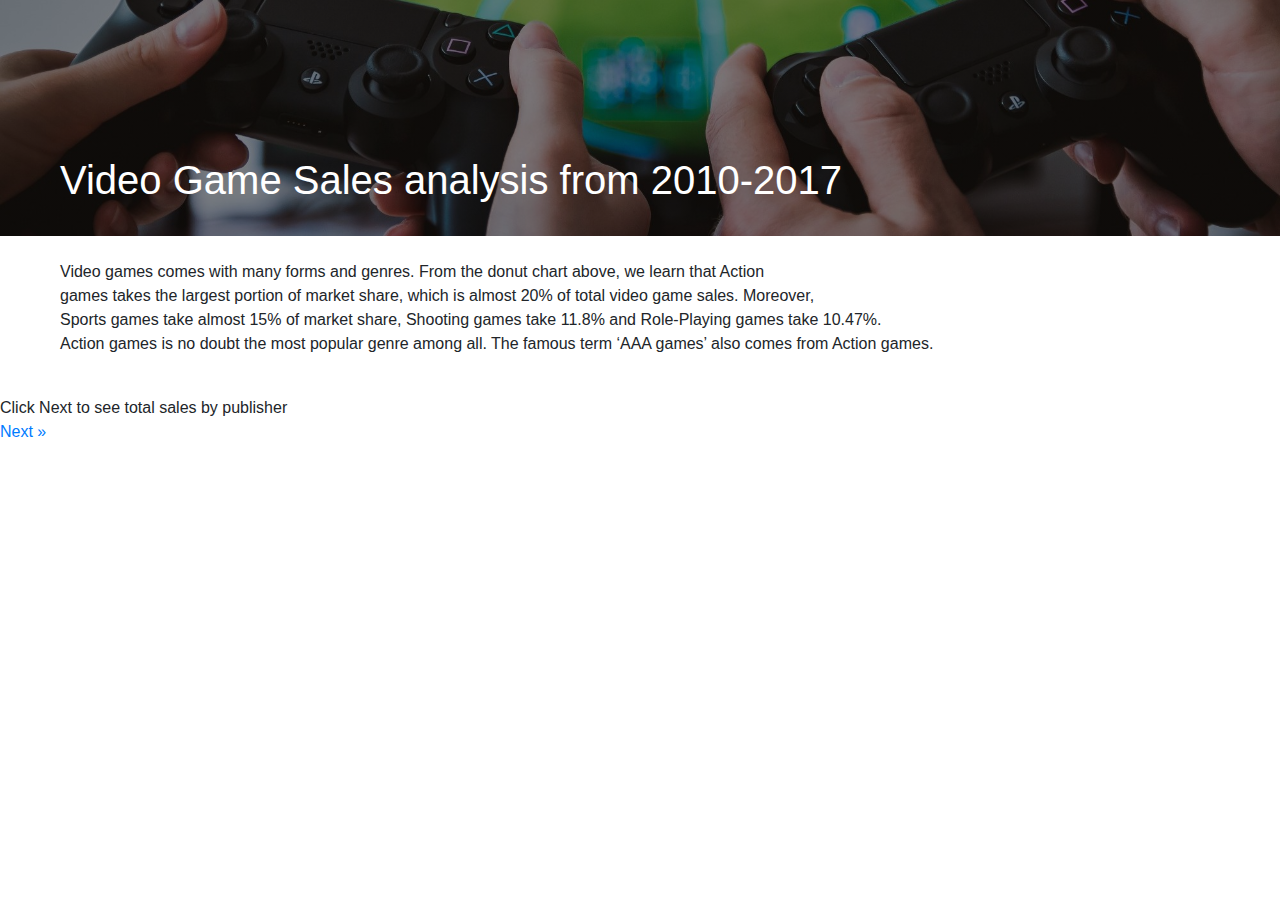
<file: total_sales_genre.html>
<!-- Code from d3-graph-gallery.com -->
<!DOCTYPE html>
<meta charset="utf-8">

<!-- Load d3.js & color scale -->
<script src="https://d3js.org/d3.v4.js"></script>
<script src="https://d3js.org/d3-scale-chromatic.v1.min.js"></script>

<head>
  <link rel="stylesheet" href="https://stackpath.bootstrapcdn.com/bootstrap/4.3.1/css/bootstrap.min.css" integrity="sha384-ggOyR0iXCbMQv3Xipma34MD+dH/1fQ784/j6cY/iJTQUOhcWr7x9JvoRxT2MZw1T" crossorigin="anonymous">
  <script src="https://code.jquery.com/jquery-3.3.1.slim.min.js" integrity="sha384-q8i/X+965DzO0rT7abK41JStQIAqVgRVzpbzo5smXKp4YfRvH+8abtTE1Pi6jizo" crossorigin="anonymous"></script>
  <script src="https://cdnjs.cloudflare.com/ajax/libs/popper.js/1.14.7/umd/popper.min.js" integrity="sha384-UO2eT0CpHqdSJQ6hJty5KVphtPhzWj9WO1clHTMGa3JDZwrnQq4sF86dIHNDz0W1" crossorigin="anonymous"></script>
  <script src="https://stackpath.bootstrapcdn.com/bootstrap/4.3.1/js/bootstrap.min.js" integrity="sha384-JjSmVgyd0p3pXB1rRibZUAYoIIy6OrQ6VrjIEaFf/nJGzIxFDsf4x0xIM+B07jRM" crossorigin="anonymous"></script>

  <style>
    html {
      font-family: 'Arial', sans-serif;
    }
    .header {
      margin-top: 60px;
      margin-left: 60px;
      text-align: left;
      color: white;
    }
    input {
      margin-right: 10px;
    }
    .form-check-label {
      font-size: 0.8em;
      margin-right: 20px;
    }

  .image {
  background-image: linear-gradient(rgba(0, 0, 0, 0.5), rgba(0, 0, 0, 0.5)), url("test.jpg");
  height: auto;
  width: auto;
  background-position: center;
  background-repeat: repeat;
  background-size: cover;
  position: relative;
}
  </style>
</head>
<body>
  <div class="image">
  <div class ='container-fluid'>
    <div class='row'>
      <div id="chart">
        <div class='header'>
          <h1><br><br>Video Game Sales analysis from 2010-2017<br></h1>
          <br>
          </div>
          </div>
        </div>
      </div>
    </div>
  </div> 


<!-- Create a div where the graph will take place -->
<div id="my_dataviz"></div>

<div class ='container-fluid'>
  <div class='row'>
    <div id="chart">
      
        <p style="margin-left: 60px"><br>
          Video games comes with many forms and genres. From the donut chart above, we learn that Action<br> games takes the largest portion 
          of market share, which is almost 20% of total video game sales. Moreover, <br>Sports games take almost 15% of market share, Shooting 
          games take 11.8% and Role-Playing games take 10.47%.<br> Action games is no doubt the most popular genre among all. 
          The famous term ‘AAA games’ also comes from Action games. 
         </p>
        </div>
        </div>
      </div>
    </div>
  </div>
</div>


<script>

// set the dimensions and margins of the graph
var width = 800
    height = 450
    margin = 10

// The radius of the pieplot is half the width or half the height (smallest one). I subtract a bit of margin.
var radius = Math.min(width, height) / 2 - margin

// append the svg object to the div called 'my_dataviz'
var svg = d3.select("#my_dataviz")
  .append("svg")
    .attr("width", width)
    .attr("height", height)
  .append("g")
    .attr("transform", "translate(" + width / 2 + "," + height / 2 + ")");

// Create dummy data
var data = {Action: 19.57, Adventure: 2.66, Fighting:5.02, 
            Misc:9, Platform:9.28, Puzzle:2.72, Racing:8.17, RolePlaying:10.47,
            Shooter:11.8, Simulation:4.38,Sports:14.93,Strategy:1.96
          }

// set the color scale
var color = d3.scaleOrdinal()
  .domain(["Action", "Adventure", "Fighting", "Misc", "Platform", "Puzzle",
   "Racing", "RolePlaying", "Shooter", "Simulation", "Sports", "Strategy"])
  .range(d3.schemeDark2);

// Compute the position of each group on the pie:
var pie = d3.pie()
  .sort(null) // Do not sort group by size
  .value(function(d) {return d.value; })
var data_ready = pie(d3.entries(data))

// The arc generator
var arc = d3.arc()
  .innerRadius(radius * 0.5)         // This is the size of the donut hole
  .outerRadius(radius * 0.8)

// Another arc that won't be drawn. Just for labels positioning
var outerArc = d3.arc()
  .innerRadius(radius * 0.9)
  .outerRadius(radius * 0.9)

// Build the pie chart: Basically, each part of the pie is a path that we build using the arc function.
svg
  .selectAll('allSlices')
  .data(data_ready)
  .enter()
  .append('path')
  .attr('d', arc)
  .attr('fill', function(d){ return(color(d.data.key)) })
  .attr("stroke", "white")
  .style("stroke-width", "2px")
  .style("opacity", 0.7)


// Add the polylines between chart and labels:
svg
  .selectAll('allPolylines')
  .data(data_ready)
  .enter()
  .append('polyline')
    .attr("stroke", "black")
    .style("fill", "none")
    .attr("stroke-width", 1)
    .attr('points', function(d) {
      var posA = arc.centroid(d) // line insertion in the slice
      var posB = outerArc.centroid(d) // line break: we use the other arc generator that has been built only for that
      var posC = outerArc.centroid(d); // Label position = almost the same as posB
      var midangle = d.startAngle + (d.endAngle - d.startAngle) / 2 // we need the angle to see if the X position will be at the extreme right or extreme left
      posC[0] = radius * 0.95 * (midangle < Math.PI ? 1 : -1); // multiply by 1 or -1 to put it on the right or on the left
      return [posA, posB, posC]
    })

// Add the polylines between chart and labels:
svg
  .selectAll('allLabels')
  .data(data_ready)
  .enter()
  .append('text')
    .text( function(d) { console.log(d.data.key) ; return d.data.key +": "+d.data.value+"%" } )
    .attr('transform', function(d) {
        var pos = outerArc.centroid(d);
        var midangle = d.startAngle + (d.endAngle - d.startAngle) / 2
        pos[0] = radius * 0.99 * (midangle < Math.PI ? 1 : -1);
        return 'translate(' + pos + ')';
    })
    .style('text-anchor', function(d) {
        var midangle = d.startAngle + (d.endAngle - d.startAngle) / 2
        return (midangle < Math.PI ? 'start' : 'end')
    })

    svg.append("text")
      .attr("transform",
                "translate(" + (width/2) + " ," +
                               (height + margin.top + 5) + ")")
      .style("text-anchor", "middle")
      .text("Video Game Sales by Genre");

</script>

<body>
  <br>Click Next to see total sales by publisher<br>
       <a href="total_sales_publisher.html" class="next">Next &raquo;</a><br>
<body>
</file>
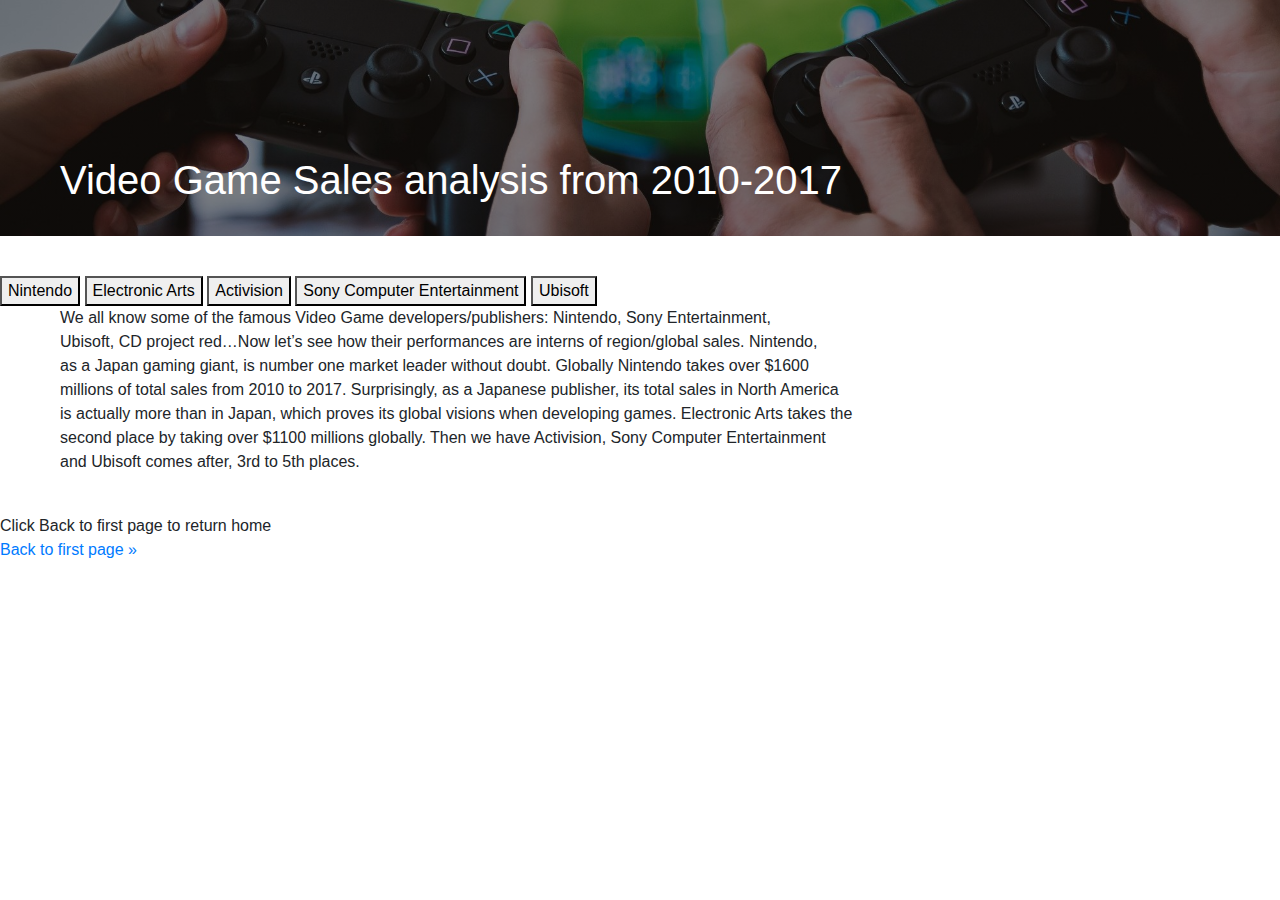
<file: total_sales_publisher.html>
<!-- Code from d3-graph-gallery.com -->
<!DOCTYPE html>
<meta charset="utf-8">

<!-- Load d3.js -->
<script src="https://d3js.org/d3.v4.js"></script>

<head>
  <link rel="stylesheet" href="https://stackpath.bootstrapcdn.com/bootstrap/4.3.1/css/bootstrap.min.css" integrity="sha384-ggOyR0iXCbMQv3Xipma34MD+dH/1fQ784/j6cY/iJTQUOhcWr7x9JvoRxT2MZw1T" crossorigin="anonymous">
  <script src="https://code.jquery.com/jquery-3.3.1.slim.min.js" integrity="sha384-q8i/X+965DzO0rT7abK41JStQIAqVgRVzpbzo5smXKp4YfRvH+8abtTE1Pi6jizo" crossorigin="anonymous"></script>
  <script src="https://cdnjs.cloudflare.com/ajax/libs/popper.js/1.14.7/umd/popper.min.js" integrity="sha384-UO2eT0CpHqdSJQ6hJty5KVphtPhzWj9WO1clHTMGa3JDZwrnQq4sF86dIHNDz0W1" crossorigin="anonymous"></script>
  <script src="https://stackpath.bootstrapcdn.com/bootstrap/4.3.1/js/bootstrap.min.js" integrity="sha384-JjSmVgyd0p3pXB1rRibZUAYoIIy6OrQ6VrjIEaFf/nJGzIxFDsf4x0xIM+B07jRM" crossorigin="anonymous"></script>

  <style>
    html {
      font-family: 'Arial', sans-serif;
    }
    .header {
      margin-top: 60px;
      margin-left: 60px;
      text-align: left;
      color: white;
    }
    input {
      margin-right: 10px;
    }
    .form-check-label {
      font-size: 0.8em;
      margin-right: 20px;
    }
  
  .image {
  background-image: linear-gradient(rgba(0, 0, 0, 0.5), rgba(0, 0, 0, 0.5)), url("test.jpg");
  height: auto;
  width: auto;
  background-position: center;
  background-repeat: repeat;
  background-size: cover;
  position: relative;
}
  </style>
</head>
<body>
  <div class="image">
  <div class ='container-fluid'>
    <div class='row'>
      <div id="chart">
        <div class='header'>
          <h1><br><br>Video Game Sales analysis from 2010-2017<br></h1>
          <br>
          </div>
          </div>
        </div>
      </div>
    </div>
  </div> 

<!-- Add 5 buttons -->
<p><br></p>
<button onclick="update('Nintendo')">Nintendo</button>
<button onclick="update('Electronic Arts')">Electronic Arts</button>
<button onclick="update('Activision')">Activision</button>
<button onclick="update('Sony Computer Entertainment')">Sony Computer Entertainment</button>
<button onclick="update('Ubisoft')">Ubisoft</button>


<!-- Create a div where the graph will take place -->
<div id="my_dataviz"></div>

<div class ='container-fluid'>
  <div class='row'>
    <div id="chart">
        <p style="margin-left: 60px">
          We all know some of the famous Video Game developers/publishers: Nintendo, Sony Entertainment,<br>
           Ubisoft, CD project red…Now let’s see how their performances are interns of region/global sales. Nintendo,<br>
            as a Japan gaming giant, is number one market leader without doubt. Globally Nintendo takes over $1600 <br>
             millions of total sales from 2010 to 2017. Surprisingly, as a Japanese publisher, its total sales in North America<br>
              is actually more than in Japan, which proves its global visions when developing games. Electronic Arts takes the <br>
               second place by taking over $1100 millions globally. Then we have Activision, Sony Computer Entertainment <br>
               and Ubisoft comes after, 3rd to 5th places. 
         </p>
        </div>
        </div>
      </div>
    </div>
  </div>
</div>

<script>

// set the dimensions and margins of the graph
var margin = {top: 30, right: 30, bottom: 70, left: 120},
    width = 600 - margin.left - margin.right,
    height = 500 - margin.top - margin.bottom;

// append the svg object to the body of the page
var svg = d3.select("#my_dataviz")
  .append("svg")
    .attr("width", width + margin.left + margin.right)
    .attr("height", height + margin.top + margin.bottom)
  .append("g")
    .attr("transform",
          "translate(" + margin.left + "," + margin.top + ")");

// Initialize the X axis
var x = d3.scaleBand()
  .range([ 0, width ])
  .padding(0.2);
var xAxis = svg.append("g")
  .attr("transform", "translate(0," + height + ")")

// Initialize the Y axis
var y = d3.scaleLinear()
  .range([ height, 0]);
var yAxis = svg.append("g")
  .attr("class", "myYaxis")


// A function that create / update the plot for a given variable:
function update(selectedVar) {

  // Parse the Data
  d3.csv("total_sales_publisher.csv", function(data) {

    // X axis
    x.domain(data.map(function(d) { return d.Publisher; }))
    xAxis.transition().duration(1000).call(d3.axisBottom(x))

  svg.append("text")
  .attr("transform",
            "translate(" + (width/2) + " ," +
                           (height + margin.top + 10) + ")")
  .style("text-anchor", "middle")
  .text("Region");

    // Add Y axis
    y.domain([0, d3.max(data, function(d) { return +d[selectedVar] }) ]);
    yAxis.transition().duration(1000).call(d3.axisLeft(y));

    svg.append("text")
    .attr("transform", "rotate(-90)")
    .attr("y", 50 - margin.left)
    .attr("x",0 - (height / 2))
    .attr("dy", "1em")
    .style("text-anchor", "middle")
    .text("Total Sales (millions) by major publishers")

    // variable u: map data to existing bars
    var u = svg.selectAll("rect")
      .data(data)

    // update bars
    u
      .enter()
      .append("rect")
      .merge(u)
      .transition()
      .duration(800)
      .attr("x", function(d) { return x(d.Publisher); })
        .attr("y", function(d) { return y(d[selectedVar]); })
        .attr("width", x.bandwidth())
        .attr("height", function(d) { return height - y(d[selectedVar]); })
        .delay(function(d,i){console.log(i) ; return(i*100)})
        .attr("fill", "#34c4d1")
  })

}

// Initialize plot
update('Nintendo')

</script>

<body>
  <br>Click Back to first page to return home<br>
       <a href="index.html" class="next">Back to first page &raquo;</a><br>
<body>
</file>
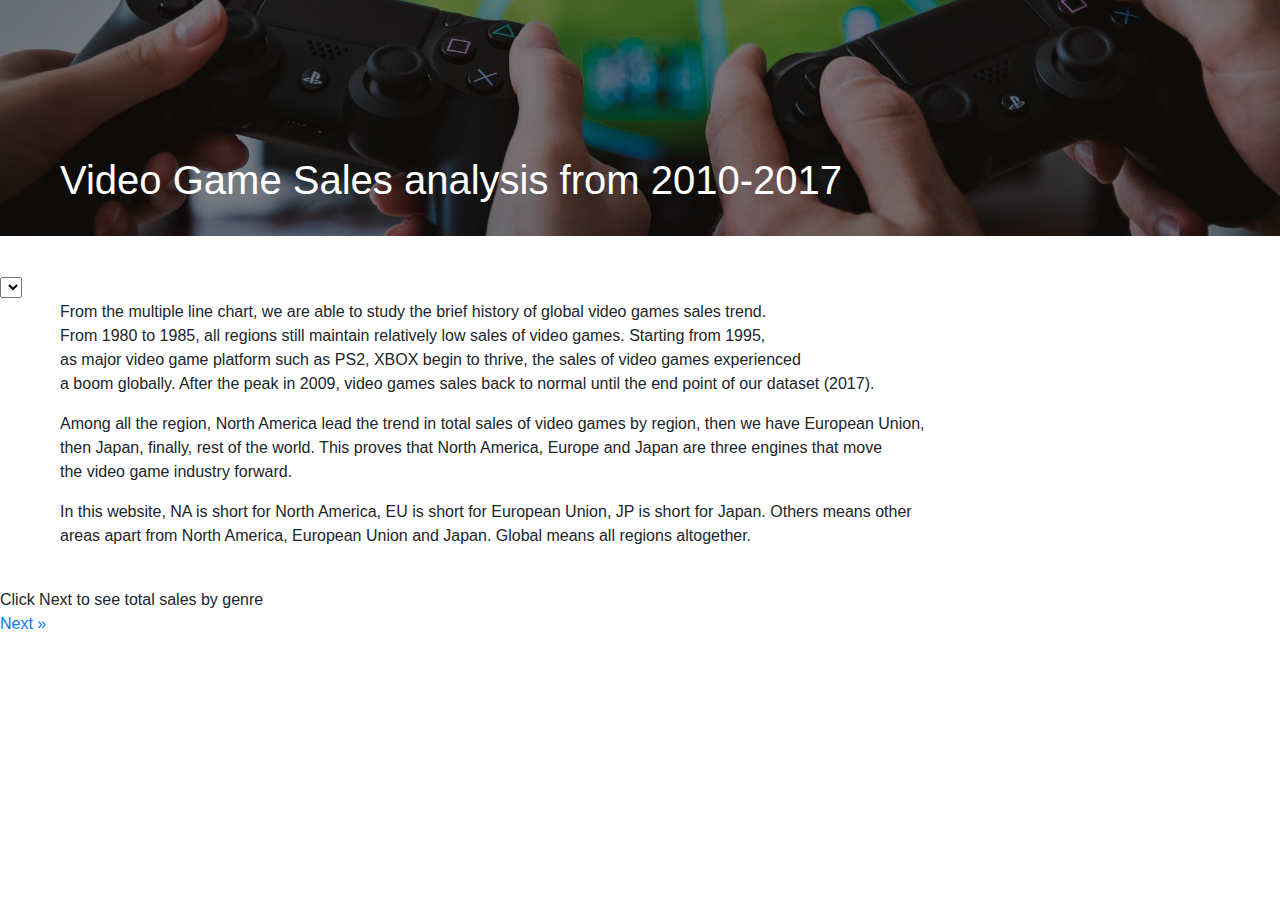
<file: total_sales_region.html>
<!-- Code from d3-graph-gallery.com -->
<!DOCTYPE html>
<meta charset="utf-8">

<!-- Load d3.js -->
<script src="https://d3js.org/d3.v4.js"></script>

<head>
  <link rel="stylesheet" href="https://stackpath.bootstrapcdn.com/bootstrap/4.3.1/css/bootstrap.min.css" integrity="sha384-ggOyR0iXCbMQv3Xipma34MD+dH/1fQ784/j6cY/iJTQUOhcWr7x9JvoRxT2MZw1T" crossorigin="anonymous">
  <script src="https://code.jquery.com/jquery-3.3.1.slim.min.js" integrity="sha384-q8i/X+965DzO0rT7abK41JStQIAqVgRVzpbzo5smXKp4YfRvH+8abtTE1Pi6jizo" crossorigin="anonymous"></script>
  <script src="https://cdnjs.cloudflare.com/ajax/libs/popper.js/1.14.7/umd/popper.min.js" integrity="sha384-UO2eT0CpHqdSJQ6hJty5KVphtPhzWj9WO1clHTMGa3JDZwrnQq4sF86dIHNDz0W1" crossorigin="anonymous"></script>
  <script src="https://stackpath.bootstrapcdn.com/bootstrap/4.3.1/js/bootstrap.min.js" integrity="sha384-JjSmVgyd0p3pXB1rRibZUAYoIIy6OrQ6VrjIEaFf/nJGzIxFDsf4x0xIM+B07jRM" crossorigin="anonymous"></script>

  <style>
    html {
      font-family: 'Arial', sans-serif;
    }
    .header {
      margin-top: 60px;
      margin-left: 60px;
      text-align: left;
      color: white;
    }
    input {
      margin-right: 10px;
    }
    .form-check-label {
      font-size: 0.8em;
      margin-right: 20px;
    }

  .image {
  background-image: linear-gradient(rgba(0, 0, 0, 0.5), rgba(0, 0, 0, 0.5)), url("test.jpg");
  height: auto;
  width: auto;
  background-position: center;
  background-repeat: repeat;
  background-size: cover;
  position: relative;
}
  </style>
</head>
<body>
  <div class="image">
  <div class ='container-fluid'>
    <div class='row'>
      <div id="chart">
        <div class='header'>
          <h1>
          <br><br>Video Game Sales analysis from 2010-2017<br></h1>
          <br>
          </div>
          </div>
        </div>
      </div>
    </div>
  </div> 

<!-- Initialize a select button -->
<p><br></p>
<select id="selectButton"></select>

<!-- Create a div where the graph will take place -->
<div id="my_dataviz"></div>

<div class ='container-fluid'>
  <div class='row'>
    <div id="chart">
      
        <p style="margin-left: 60px">From the multiple line chart, we are able to study the brief history of global video games sales trend.<br>
           From 1980 to 1985, all regions still maintain relatively low sales of video games. Starting from 1995, <br>as major video game platform such as PS2, XBOX begin to thrive,
            the sales of video games experienced <br>a boom globally. After the peak in 2009, video games sales back to normal until the end point of our dataset (2017). <br> </p>

            <p style="margin-left: 60px">
              Among all the region, North America lead the trend in total sales of video games by region, then we have European Union,<br> then Japan, 
              finally, rest of the world. This proves that North America, Europe and Japan are three engines that move <br>the video game industry forward. 
            </p>

            <p style="margin-left: 60px">In this website, NA is short for North America, EU is short for European Union, JP is short for Japan.
               Others means other<br> areas apart from North America, European Union and Japan. Global means all regions altogether. </p>
        </div>
        </div>
      </div>
    </div>
  </div>
</div>

<!-- Color Scale -->
<script src="https://d3js.org/d3-scale-chromatic.v1.min.js"></script>

<script>

// set the dimensions and margins of the graph
var margin = {top: 50, right: 60, bottom: 80, left: 120},
    width = 900 - margin.left - margin.right,
    height = 400 - margin.top - margin.bottom;

// append the svg object to the body of the page
var svg = d3.select("#my_dataviz")
  .append("svg")
    .attr("width", width + margin.left + margin.right)
    .attr("height", height + margin.top + margin.bottom)
  .append("g")
    .attr("transform",
          "translate(" + margin.left + "," + margin.top + ")");



//Read the data
d3.csv("year_release.csv",function(data) {

  var allGroup = ["NA","EU","JP","Others"]

    // add the options to the button
    d3.select("#selectButton")
      .selectAll('myOptions')
     	.data(allGroup)
      .enter()
    	.append('option')
      .text(function (d) { return d; }) // text showed in the menu
      .attr("value", function (d) { return d; }) // corresponding value returned by the button

      var myColor = d3.scaleOrdinal()
      .domain(allGroup)
      .range(d3.schemeSet2);


// Handmade legend
svg.append("circle").attr("cx",350).attr("cy",0).attr("r", 6).style("fill", function(d){ return myColor("NA") })
svg.append("circle").attr("cx",350).attr("cy",20).attr("r", 6).style("fill", function(d){ return myColor("EU") })
svg.append("circle").attr("cx",350).attr("cy",40).attr("r", 6).style("fill", function(d){ return myColor("JP") })
svg.append("circle").attr("cx",350).attr("cy",60).attr("r", 6).style("fill", function(d){ return myColor("Others") })
svg.append("text").attr("x", 370).attr("y", 0).text("North America").style("font-size", "15px").attr("alignment-baseline","middle")
svg.append("text").attr("x", 370).attr("y", 20).text("European Union").style("font-size", "15px").attr("alignment-baseline","middle")
svg.append("text").attr("x", 370).attr("y", 40).text("Japan").style("font-size", "15px").attr("alignment-baseline","middle")
svg.append("text").attr("x", 370).attr("y", 60).text("Others").style("font-size", "15px").attr("alignment-baseline","middle")


  // Add X axis --> it is a date format
  var x = d3.scaleLinear()
    .domain([1980,2017])
    .range([ 0, width ]);
  svg.append("g")
    .attr("transform", "translate(0," + height + ")")
    .call(d3.axisBottom(x));

  svg.append("text")
  .attr("transform",
            "translate(" + (width/2) + " ," +
                           (height + margin.top + 0) + ")")
  .style("text-anchor", "middle")
  .text("year (1980-2017)");

  // Add Y axis
  var y = d3.scaleLinear()
    .domain([0, 400])
    .range([ height, 0 ]);
  svg.append("g")
    .call(d3.axisLeft(y));

    svg.append("text")
    .attr("transform", "rotate(-90)")
    .attr("y", 50 - margin.left)
    .attr("x",0 - (height / 2))
    .attr("dy", "1em")
    .style("text-anchor", "middle")
    .text("Total Sales by Region (millions)")

  // This allows to find the closest X index of the mouse:
  var bisect = d3.bisector(function(d) { return d.Year_of_Release; }).left;


  // Add the line
  var line = svg
      .append('g')
      .append("path")
        .datum(data)
        .attr("d", d3.line()
          .x(function(d) { return x(+d.Year_of_Release) })
          .y(function(d) { return y(+d.NA) })
        )
        .attr("stroke", function(d){ return myColor("NA") })
        .style("stroke-width", 4)
        .style("fill", "none")
var line2 = 
 svg
  .append('g')
      .append("path")
        .datum(data)
        .attr("d", d3.line()
          .x(function(d) { return x(+d.Year_of_Release) })
          .y(function(d) { return y(+d.EU) })
        )
        .attr("stroke", function(d){ return myColor("EU") })
        .style("stroke-width", 4)
        .style("fill", "none")
var line3 = 
  svg
  .append('g')
      .append("path")
        .datum(data)
        .attr("d", d3.line()
          .x(function(d) { return x(+d.Year_of_Release) })
          .y(function(d) { return y(+d.JP) })
        )
        .attr("stroke", function(d){ return myColor("JP") })
        .style("stroke-width", 4)
        .style("fill", "none")
var line4 = 
  svg
  .append('g')
      .append("path")
        .datum(data)
        .attr("d", d3.line()
          .x(function(d) { return x(+d.Year_of_Release) })
          .y(function(d) { return y(+d.Others) })
        )
        .attr("stroke", function(d){ return myColor("Others") })
        .style("stroke-width", 4)
        .style("fill", "none")


    // A function that update the chart
function update(selectedGroup) {

// Create new data with the selection?
var dataFilter = data.map(function(d){return {time: d.Year_of_Release, value:d[selectedGroup]} })

// Give these new data to update line
line
    .datum(dataFilter)
    .transition()
    .duration(1000)
    .attr("d", d3.line()
      .x(function(d) { return x(+d.time) })
      .y(function(d) { return y(+d.value) })
    )
    .attr("stroke", function(d){ return myColor(selectedGroup) })

    line2
    .datum(dataFilter)
    .transition()
    .duration(1000)
    .attr("d", d3.line()
      .x(function(d) { return x(+d.time) })
      .y(function(d) { return y(+d.value) })
    )
    .attr("stroke", function(d){ return myColor(selectedGroup) })

  
    line3
    .datum(dataFilter)
    .transition()
    .duration(1000)
    .attr("d", d3.line()
      .x(function(d) { return x(+d.time) })
      .y(function(d) { return y(+d.value) })
    )
    .attr("stroke", function(d){ return myColor(selectedGroup) })

    line4
    .datum(dataFilter)
    .transition()
    .duration(1000)
    .attr("d", d3.line()
      .x(function(d) { return x(+d.time) })
      .y(function(d) { return y(+d.value) })
    )
    .attr("stroke", function(d){ return myColor(selectedGroup) })


}

// When the button is changed, run the updateChart function
d3.select("#selectButton").on("change", function(d) {
  // recover the option that has been chosen
  var selectedOption = d3.select(this).property("value")
  // run the updateChart function with this selected option
  update(selectedOption)

})

})

</script>

<body>
  <br>Click Next to see total sales by genre<br>
       <a href="total_sales_genre.html" class="next">Next &raquo;</a><br>
<body>
</file>
